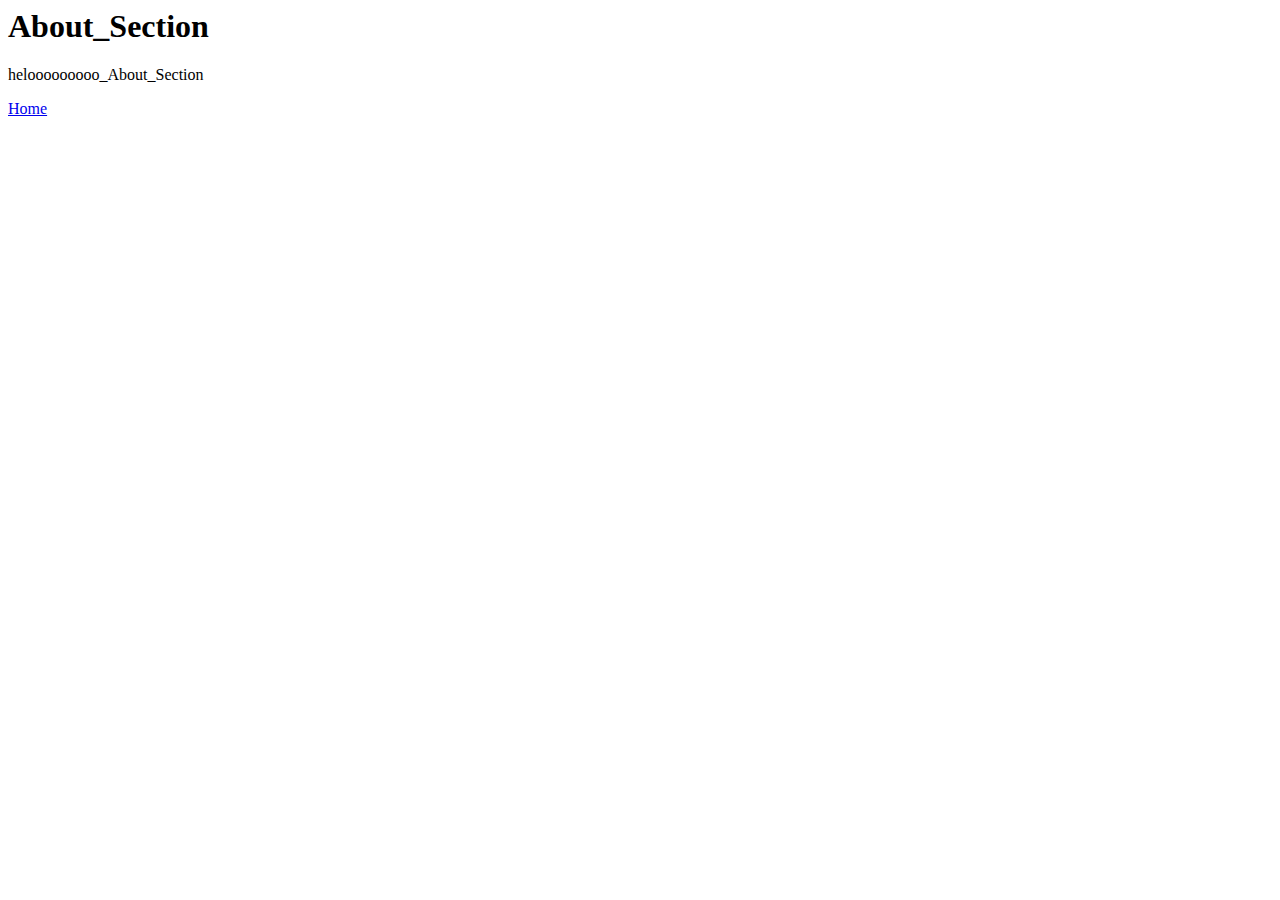
<file: myApp/templates/about.html>
<html>
  <head>
    <title>Task</title>
  </head>

  <body>
    <h1>About_Section</h1>
    <p>helooooooooo_About_Section</p>
    <a href="{% url 'index' %}">Home</a> <br>
  </body>
</html>
</file>
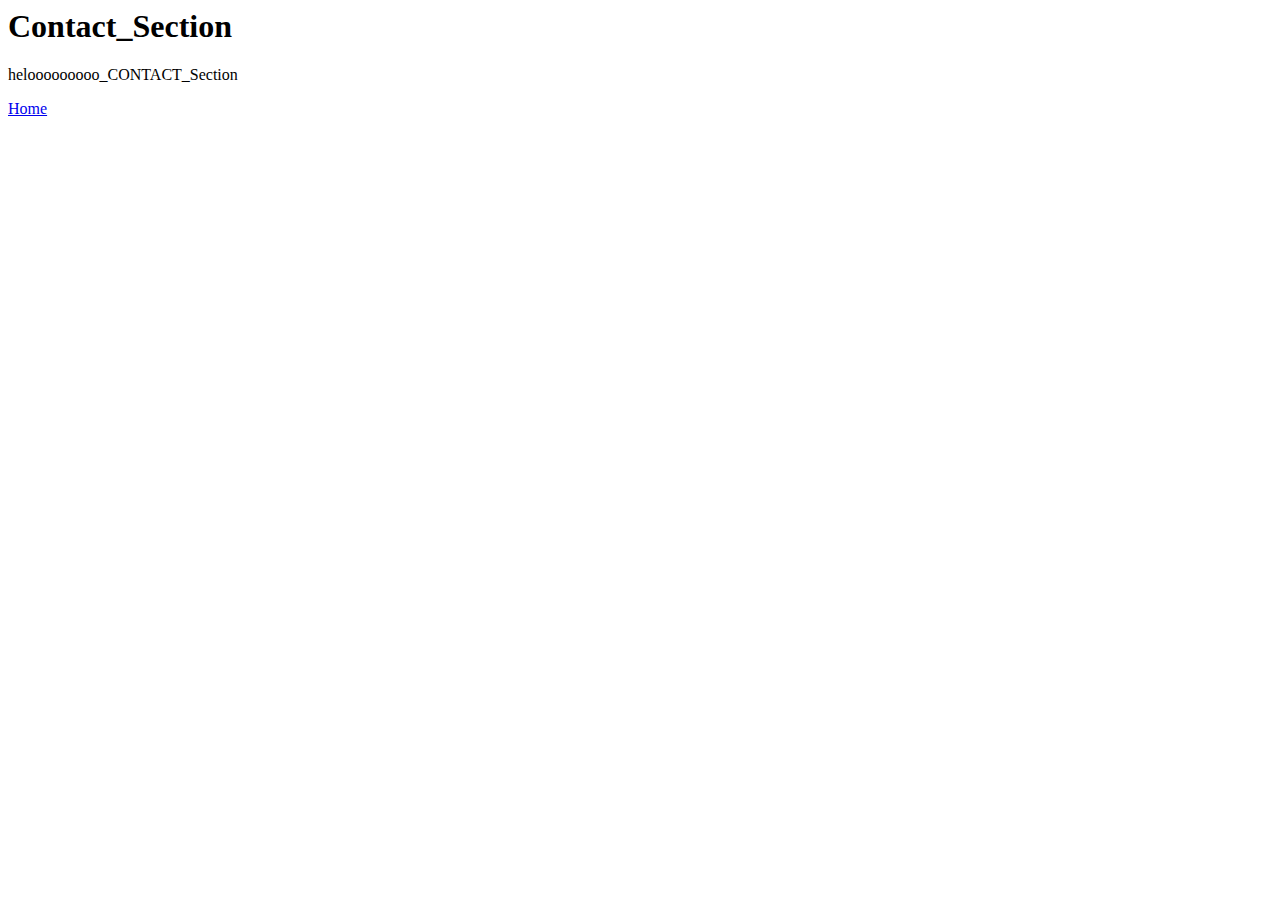
<file: myApp/templates/contact.html>
<html>
  <head>
    <title>Task</title>
  </head>

  <body>
    <h1>Contact_Section</h1>
    <p>helooooooooo_CONTACT_Section</p>
    <a href="{% url 'index' %}">Home</a> <br>
  </body>
</html>
</file>
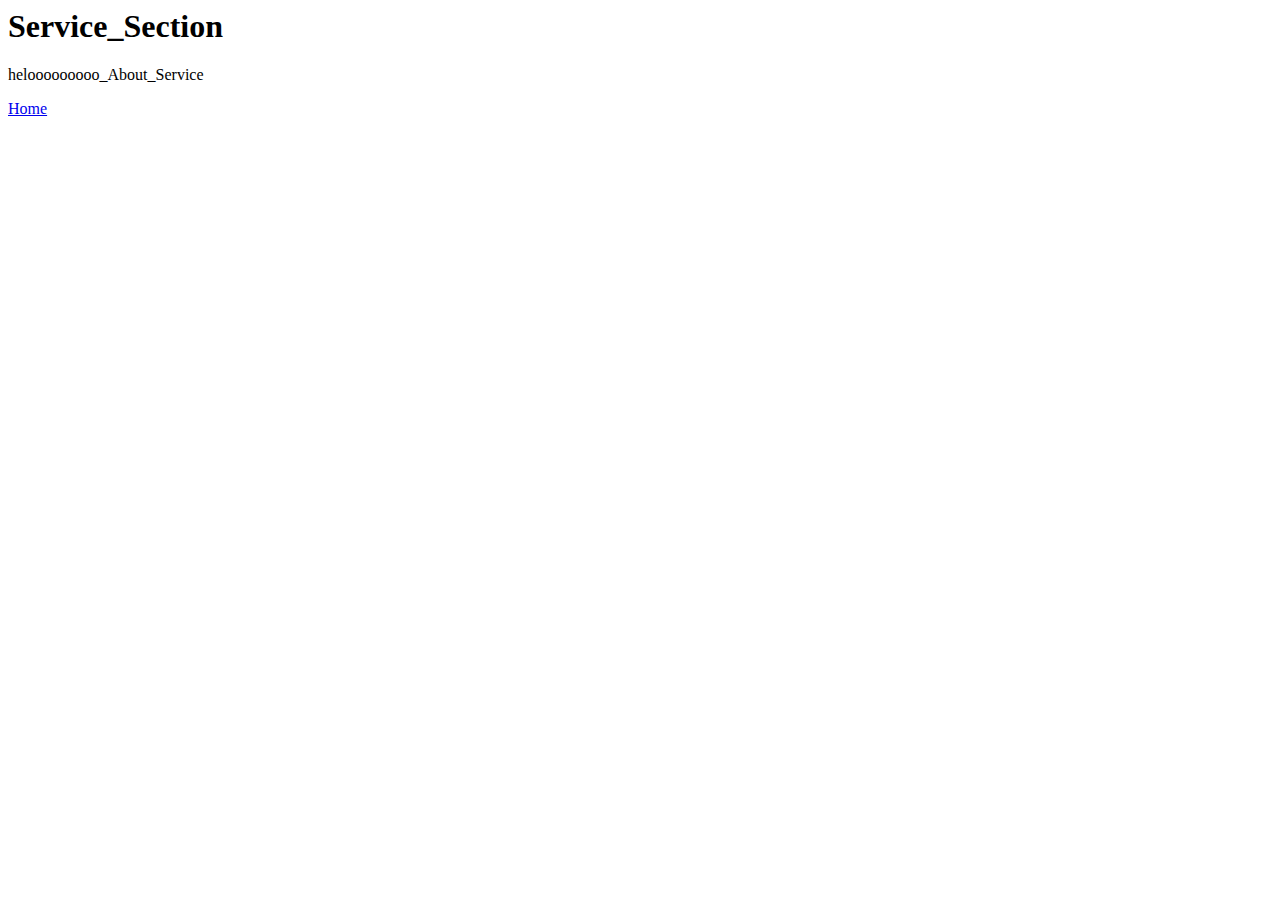
<file: myApp/templates/service.html>
<html>
  <head>
    <title>Task</title>
  </head>

  <body>
    <h1>Service_Section</h1>
    <p>helooooooooo_About_Service</p>
    <a href="{% url 'index' %}">Home</a> <br>
  </body>
</html>
</file>
